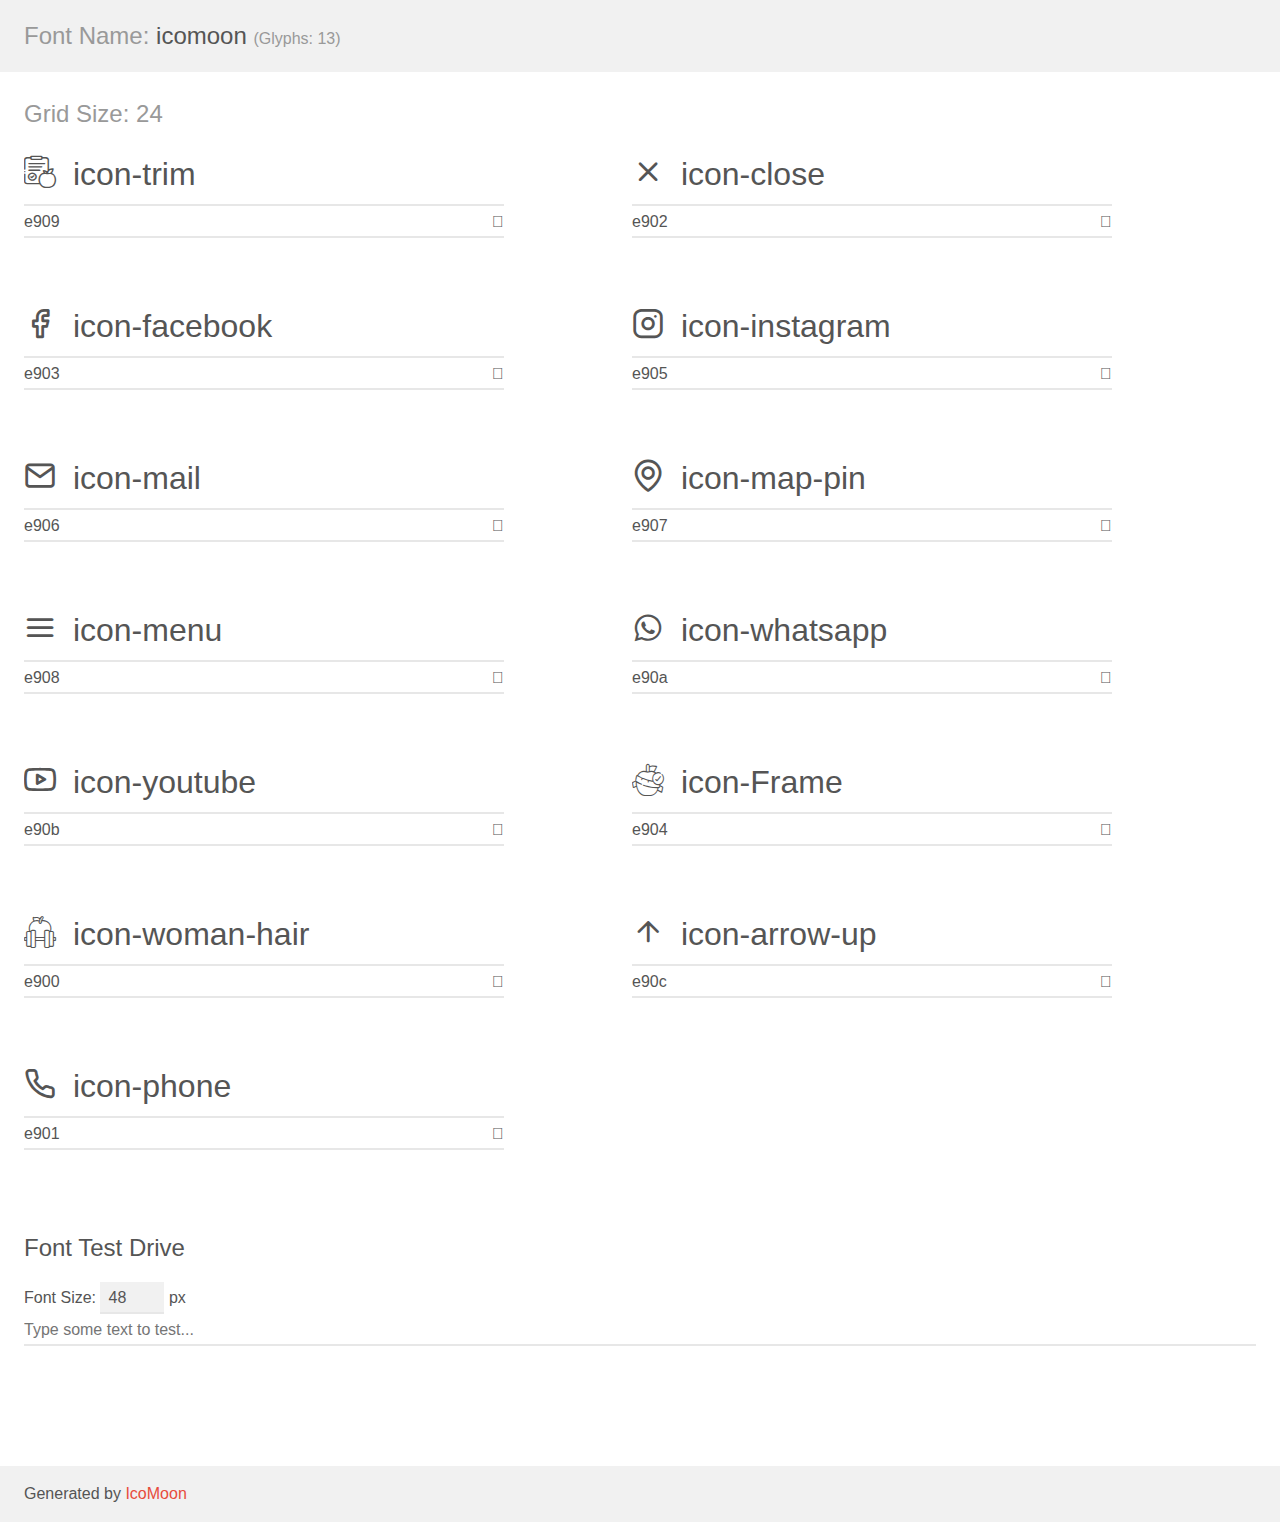
<file: assets/fonts/demo.html>
<!doctype html>
<html>
<head>
    <meta charset="utf-8">
    <title>IcoMoon Demo</title>
    <meta name="description" content="An Icon Font Generated By IcoMoon.io">
    <meta name="viewport" content="width=device-width, initial-scale=1">
    <link rel="stylesheet" href="demo-files/demo.css">
    <link rel="stylesheet" href="style.css"></head>
<body>
    <div class="bgc1 clearfix">
        <h1 class="mhmm mvm"><span class="fgc1">Font Name:</span> icomoon <small class="fgc1">(Glyphs:&nbsp;13)</small></h1>
    </div>
    <div class="clearfix mhl ptl">
        <h1 class="mvm mtn fgc1">Grid Size: 24</h1>
        <div class="glyph fs1">
            <div class="clearfix bshadow0 pbs">
                <span class="icon-trim"></span>
                <span class="mls"> icon-trim</span>
            </div>
            <fieldset class="fs0 size1of1 clearfix hidden-false">
                <input type="text" readonly value="e909" class="unit size1of2" />
                <input type="text" maxlength="1" readonly value="&#xe909;" class="unitRight size1of2 talign-right" />
            </fieldset>
            <div class="fs0 bshadow0 clearfix hidden-true">
                <span class="unit pvs fgc1">liga: </span>
                <input type="text" readonly value="" class="liga unitRight" />
            </div>
        </div>
        <div class="glyph fs1">
            <div class="clearfix bshadow0 pbs">
                <span class="icon-close"></span>
                <span class="mls"> icon-close</span>
            </div>
            <fieldset class="fs0 size1of1 clearfix hidden-false">
                <input type="text" readonly value="e902" class="unit size1of2" />
                <input type="text" maxlength="1" readonly value="&#xe902;" class="unitRight size1of2 talign-right" />
            </fieldset>
            <div class="fs0 bshadow0 clearfix hidden-true">
                <span class="unit pvs fgc1">liga: </span>
                <input type="text" readonly value="" class="liga unitRight" />
            </div>
        </div>
        <div class="glyph fs1">
            <div class="clearfix bshadow0 pbs">
                <span class="icon-facebook"></span>
                <span class="mls"> icon-facebook</span>
            </div>
            <fieldset class="fs0 size1of1 clearfix hidden-false">
                <input type="text" readonly value="e903" class="unit size1of2" />
                <input type="text" maxlength="1" readonly value="&#xe903;" class="unitRight size1of2 talign-right" />
            </fieldset>
            <div class="fs0 bshadow0 clearfix hidden-true">
                <span class="unit pvs fgc1">liga: </span>
                <input type="text" readonly value="" class="liga unitRight" />
            </div>
        </div>
        <div class="glyph fs1">
            <div class="clearfix bshadow0 pbs">
                <span class="icon-instagram"></span>
                <span class="mls"> icon-instagram</span>
            </div>
            <fieldset class="fs0 size1of1 clearfix hidden-false">
                <input type="text" readonly value="e905" class="unit size1of2" />
                <input type="text" maxlength="1" readonly value="&#xe905;" class="unitRight size1of2 talign-right" />
            </fieldset>
            <div class="fs0 bshadow0 clearfix hidden-true">
                <span class="unit pvs fgc1">liga: </span>
                <input type="text" readonly value="" class="liga unitRight" />
            </div>
        </div>
        <div class="glyph fs1">
            <div class="clearfix bshadow0 pbs">
                <span class="icon-mail"></span>
                <span class="mls"> icon-mail</span>
            </div>
            <fieldset class="fs0 size1of1 clearfix hidden-false">
                <input type="text" readonly value="e906" class="unit size1of2" />
                <input type="text" maxlength="1" readonly value="&#xe906;" class="unitRight size1of2 talign-right" />
            </fieldset>
            <div class="fs0 bshadow0 clearfix hidden-true">
                <span class="unit pvs fgc1">liga: </span>
                <input type="text" readonly value="" class="liga unitRight" />
            </div>
        </div>
        <div class="glyph fs1">
            <div class="clearfix bshadow0 pbs">
                <span class="icon-map-pin"></span>
                <span class="mls"> icon-map-pin</span>
            </div>
            <fieldset class="fs0 size1of1 clearfix hidden-false">
                <input type="text" readonly value="e907" class="unit size1of2" />
                <input type="text" maxlength="1" readonly value="&#xe907;" class="unitRight size1of2 talign-right" />
            </fieldset>
            <div class="fs0 bshadow0 clearfix hidden-true">
                <span class="unit pvs fgc1">liga: </span>
                <input type="text" readonly value="" class="liga unitRight" />
            </div>
        </div>
        <div class="glyph fs1">
            <div class="clearfix bshadow0 pbs">
                <span class="icon-menu"></span>
                <span class="mls"> icon-menu</span>
            </div>
            <fieldset class="fs0 size1of1 clearfix hidden-false">
                <input type="text" readonly value="e908" class="unit size1of2" />
                <input type="text" maxlength="1" readonly value="&#xe908;" class="unitRight size1of2 talign-right" />
            </fieldset>
            <div class="fs0 bshadow0 clearfix hidden-true">
                <span class="unit pvs fgc1">liga: </span>
                <input type="text" readonly value="" class="liga unitRight" />
            </div>
        </div>
        <div class="glyph fs1">
            <div class="clearfix bshadow0 pbs">
                <span class="icon-whatsapp"></span>
                <span class="mls"> icon-whatsapp</span>
            </div>
            <fieldset class="fs0 size1of1 clearfix hidden-false">
                <input type="text" readonly value="e90a" class="unit size1of2" />
                <input type="text" maxlength="1" readonly value="&#xe90a;" class="unitRight size1of2 talign-right" />
            </fieldset>
            <div class="fs0 bshadow0 clearfix hidden-true">
                <span class="unit pvs fgc1">liga: </span>
                <input type="text" readonly value="" class="liga unitRight" />
            </div>
        </div>
        <div class="glyph fs1">
            <div class="clearfix bshadow0 pbs">
                <span class="icon-youtube"></span>
                <span class="mls"> icon-youtube</span>
            </div>
            <fieldset class="fs0 size1of1 clearfix hidden-false">
                <input type="text" readonly value="e90b" class="unit size1of2" />
                <input type="text" maxlength="1" readonly value="&#xe90b;" class="unitRight size1of2 talign-right" />
            </fieldset>
            <div class="fs0 bshadow0 clearfix hidden-true">
                <span class="unit pvs fgc1">liga: </span>
                <input type="text" readonly value="" class="liga unitRight" />
            </div>
        </div>
        <div class="glyph fs1">
            <div class="clearfix bshadow0 pbs">
                <span class="icon-Frame"></span>
                <span class="mls"> icon-Frame</span>
            </div>
            <fieldset class="fs0 size1of1 clearfix hidden-false">
                <input type="text" readonly value="e904" class="unit size1of2" />
                <input type="text" maxlength="1" readonly value="&#xe904;" class="unitRight size1of2 talign-right" />
            </fieldset>
            <div class="fs0 bshadow0 clearfix hidden-true">
                <span class="unit pvs fgc1">liga: </span>
                <input type="text" readonly value="" class="liga unitRight" />
            </div>
        </div>
        <div class="glyph fs1">
            <div class="clearfix bshadow0 pbs">
                <span class="icon-woman-hair"></span>
                <span class="mls"> icon-woman-hair</span>
            </div>
            <fieldset class="fs0 size1of1 clearfix hidden-false">
                <input type="text" readonly value="e900" class="unit size1of2" />
                <input type="text" maxlength="1" readonly value="&#xe900;" class="unitRight size1of2 talign-right" />
            </fieldset>
            <div class="fs0 bshadow0 clearfix hidden-true">
                <span class="unit pvs fgc1">liga: </span>
                <input type="text" readonly value="" class="liga unitRight" />
            </div>
        </div>
        <div class="glyph fs1">
            <div class="clearfix bshadow0 pbs">
                <span class="icon-arrow-up"></span>
                <span class="mls"> icon-arrow-up</span>
            </div>
            <fieldset class="fs0 size1of1 clearfix hidden-false">
                <input type="text" readonly value="e90c" class="unit size1of2" />
                <input type="text" maxlength="1" readonly value="&#xe90c;" class="unitRight size1of2 talign-right" />
            </fieldset>
            <div class="fs0 bshadow0 clearfix hidden-true">
                <span class="unit pvs fgc1">liga: </span>
                <input type="text" readonly value="" class="liga unitRight" />
            </div>
        </div>
        <div class="glyph fs1">
            <div class="clearfix bshadow0 pbs">
                <span class="icon-phone"></span>
                <span class="mls"> icon-phone</span>
            </div>
            <fieldset class="fs0 size1of1 clearfix hidden-false">
                <input type="text" readonly value="e901" class="unit size1of2" />
                <input type="text" maxlength="1" readonly value="&#xe901;" class="unitRight size1of2 talign-right" />
            </fieldset>
            <div class="fs0 bshadow0 clearfix hidden-true">
                <span class="unit pvs fgc1">liga: </span>
                <input type="text" readonly value="" class="liga unitRight" />
            </div>
        </div>
    </div>

    <!--[if gt IE 8]><!-->
    <div class="mhl clearfix mbl">
        <h1>Font Test Drive</h1>
        <label>
            Font Size: <input id="fontSize" type="number" class="textbox0 mbm"
            min="8" value="48" />
            px
        </label>
        <input id="testText" type="text" class="phl size1of1 mvl"
        placeholder="Type some text to test..." value=""/>
        <div id="testDrive" class="icon-" style="font-family: icomoon">&nbsp;
        </div>
    </div>
    <!--<![endif]-->
    <div class="bgc1 clearfix">
        <p class="mhl">Generated by <a href="https://icomoon.io/app">IcoMoon</a></p>
    </div>

    <script src="demo-files/demo.js"></script>
</body>
</html>
</file>
<file: assets/fonts/demo-files/demo.css>
body {
  padding: 0;
  margin: 0;
  font-family: sans-serif;
  font-size: 1em;
  line-height: 1.5;
  color: #555;
  background: #fff;
}
h1 {
  font-size: 1.5em;
  font-weight: normal;
}
small {
  font-size: .66666667em;
}
a {
  color: #e74c3c;
  text-decoration: none;
}
a:hover, a:focus {
  box-shadow: 0 1px #e74c3c;
}
.bshadow0, input {
  box-shadow: inset 0 -2px #e7e7e7;
}
input:hover {
  box-shadow: inset 0 -2px #ccc;
}
input, fieldset {
  font-family: sans-serif;
  font-size: 1em;
  margin: 0;
  padding: 0;
  border: 0;
}
input {
  color: inherit;
  line-height: 1.5;
  height: 1.5em;
  padding: .25em 0;
}
input:focus {
  outline: none;
  box-shadow: inset 0 -2px #449fdb;
}
.glyph {
  font-size: 16px;
  width: 15em;
  padding-bottom: 1em;
  margin-right: 4em;
  margin-bottom: 1em;
  float: left;
  overflow: hidden;
}
.liga {
  width: 80%;
  width: calc(100% - 2.5em);
}
.talign-right {
  text-align: right;
}
.talign-center {
  text-align: center;
}
.bgc1 {
  background: #f1f1f1;
}
.fgc1 {
  color: #999;
}
.fgc0 {
  color: #000;
}
p {
  margin-top: 1em;
  margin-bottom: 1em;
}
.mvm {
  margin-top: .75em;
  margin-bottom: .75em;
}
.mtn {
  margin-top: 0;
}
.mtl, .mal {
  margin-top: 1.5em;
}
.mbl, .mal {
  margin-bottom: 1.5em;
}
.mal, .mhl {
  margin-left: 1.5em;
  margin-right: 1.5em;
}
.mhmm {
  margin-left: 1em;
  margin-right: 1em;
}
.mls {
  margin-left: .25em;
}
.ptl {
  padding-top: 1.5em;
}
.pbs, .pvs {
  padding-bottom: .25em;
}
.pvs, .pts {
  padding-top: .25em;
}
.unit {
  float: left;
}
.unitRight {
  float: right;
}
.size1of2 {
  width: 50%;
}
.size1of1 {
  width: 100%;
}
.clearfix:before, .clearfix:after {
  content: " ";
  display: table;
}
.clearfix:after {
  clear: both;
}
.hidden-true {
  display: none;
}
.textbox0 {
  width: 3em;
  background: #f1f1f1;
  padding: .25em .5em;
  line-height: 1.5;
  height: 1.5em;
}
#testDrive {
  display: block;
  padding-top: 24px;
  line-height: 1.5;
}
.fs0 {
  font-size: 16px;
}
.fs1 {
  font-size: 32px;
}
</file>
<file: assets/fonts/style.css>
@font-face {
  font-family: 'icomoon';
  src:  url('fonts/icomoon.eot?55um0j');
  src:  url('fonts/icomoon.eot?55um0j#iefix') format('embedded-opentype'),
    url('fonts/icomoon.ttf?55um0j') format('truetype'),
    url('fonts/icomoon.woff?55um0j') format('woff'),
    url('fonts/icomoon.svg?55um0j#icomoon') format('svg');
  font-weight: normal;
  font-style: normal;
  font-display: block;
}

[class^="icon-"], [class*=" icon-"] {
  /* use !important to prevent issues with browser extensions that change fonts */
  font-family: 'icomoon' !important;
  speak: never;
  font-style: normal;
  font-weight: normal;
  font-variant: normal;
  text-transform: none;
  line-height: 1;

  /* Better Font Rendering =========== */
  -webkit-font-smoothing: antialiased;
  -moz-osx-font-smoothing: grayscale;
}

.icon-trim:before {
  content: "\e909";
}
.icon-close:before {
  content: "\e902";
}
.icon-facebook:before {
  content: "\e903";
}
.icon-instagram:before {
  content: "\e905";
}
.icon-mail:before {
  content: "\e906";
}
.icon-map-pin:before {
  content: "\e907";
}
.icon-menu:before {
  content: "\e908";
}
.icon-whatsapp:before {
  content: "\e90a";
}
.icon-youtube:before {
  content: "\e90b";
}
.icon-Frame:before {
  content: "\e904";
}
.icon-woman-hair:before {
  content: "\e900";
}
.icon-arrow-up:before {
  content: "\e90c";
}
.icon-phone:before {
  content: "\e901";
}
</file>
